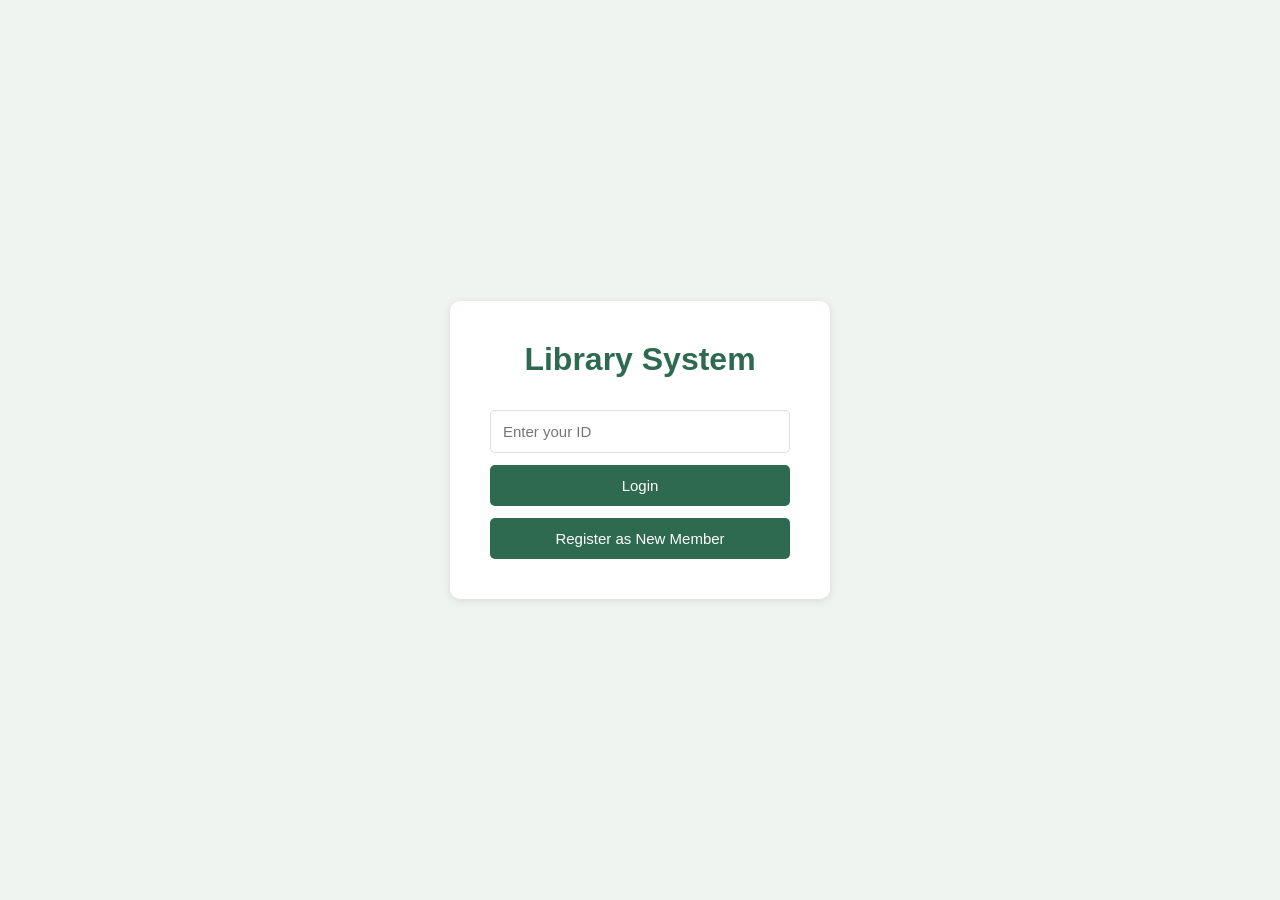
<file: index.html>
<!DOCTYPE html>
<html>
    <head>
        <title>library</title>
        <link rel="stylesheet" href="style.css">
    </head>
    <body>
        
        <!------ Navbar ------>
        <div id = "navbar" style = "display:none">
            <h2>Library System</h2>
            <div id = "navbar-buttons"></div>
        </div>
        
        <!------ Login Page ------>
       <div id = "login-page">
        <div class = "login-card">
            <h1>Library System</h1>
            <input id = "id-input" type = "text" placeholder = "Enter your ID">
            <button id = "login-button">Login</button>
            <button id = "register-button">Register as New Member</button>
        </div>
       </div>

       <!------ Register Page ------>
       <div id = "register-page" style = "display:none">
        <div class = "login-card">
            <h1>Register</h1>
            <input id = "reg-name" type = "text" placeholder = "Name">
            <input id = "reg-email" type = "text" placeholder = "Email">
            <input id = "reg-phone" type = "text" placeholder = "Phone Number">
            <button id = "register-submit">Register</button>
            <button id = "register-back">Back</button>
        </div>
       </div>

       <!------ Member Page ------>
       <div id = "member-page" style = "display:none">
        <div class = "page-content">
            <h1>Browse Books</h1>
            <input id = "search-input" type = "text" placeholder = "Search by title or author">
            <ul id = "book-list"></ul>
        </div>
       </div>

       <!------ Book Details Page ------>
       <div id = "book-details-page" style = "display:none">
         <div class = "page-content">
            <h1>Book Details</h1>
            <div class = "detail-card">
                <p id = "detail-title"></p>
                <p id = "detail-author"></p>
                <p id = "detail-publisher"></p>
                <p id = "detail-isbn"></p>
                <p id = "detail-description"></p>
                <p id = "detail-copies"></p>
                <button id = "borrow-button">Borrow</button>
                <button id = "details-back">Back</button>
            </div>
          </div>
       </div>

       <!------ Return Page ------>
       <div id = "return-page" style = "display:none">
        <div class = "page-content">
            <h1>Return a Book</h1>
            <ul id = "borrow-list"></ul>
            <button id = "return-submit">Return Selected Book</button>
            <button id = "return-back">Back</button>
        </div>
       </div>

       <!------ My Books Page ------>
       <div id = "my-books-page" style = "display:none">
        <div class = "page-content">
            <h1>My Borrowed Books</h1>
            <ul id = "my-books-list"></ul>
            <button id = "my-books-back">Back</button>
        </div>
       </div>

       <!------ Edit Profile ------>
       <div id = "edit-profile-page" style = "display:none">
        <div class = "page-content">
            <h1>Edit Profile</h1>
            <div class = "form-card">
                <input id = "edit-name" type = "text" placeholder = "Name">
                <input id = "edit-email" type = "text" placeholder = "Email">
                <input id = "edit-phone" type = "text" placeholder = "Phone Number">
                <button id = "edit-submit">Save Changes</button>
                <button id = "edit-back">Back</button>
            </div>
        </div>
       </div>

       <!------ Librarian Page ------>
       <div id = "librarian-page" style = "display:none">
        <div class = "page-content">
            <h1>Librarian View</h1>
            <div class = "action-buttons">
                <button id = "add-book-button">Add Book</button>
                <button id = "remove-book-button">Remove Book</button>
                <button id = "list-books-button">List All Books</button>
                <button id = "borrowed-list-button">List Borrowed Books</button>
                <button id = "members-list-button">List All Members</button>
            </div>
            <input id = "list-search" type = "text" placeholder = "Search..." style = "display:none">
            <ul id = "output-list"></ul>
        </div>
       </div>

       <!------ Add Book Page ------>
       <div id = "add-book-page" style = "display:none">
        <div class = "page-content">
            <h1>Add New Book</h1>
            <div class = "form-card">
                <input id = "book-title" type = "text" placeholder = "Title">
                <input id = "book-author" type = "text" placeholder = "Author">
                <input id = "book-publisher" type = "text" placeholder = "Publisher">
                <input id = "book-isbn" type = "text" placeholder = "ISBN">
                <textarea id="book-description" placeholder="Description"></textarea>
                <input id = "book-quantity" type = "number" placeholder = "Number of Copies" min = "1">
                <button id = "add-book-submit">Add Book</button>
                <button id = "add-book-back">Back</button>
            </div>
        </div>
       </div>

       <!------ Remove Book Page ------>
       <div id = "remove-book-page" style = "display:none">
        <div class = "page-content">
            <h1>Remove a Book</h1>
            <ul id = "remove-book-list"></ul>
            <button id = "remove-book-submit">Remove Book</button>
            <button id = "remove-book-back">Back</button>
        </div>
       </div>

       <!------ Show Book Borrowers Page ------>
       <div id = "book-borrowers-page" style = "display:none">
        <div class = "page-content">
            <h1 id = "book-borrowers-title">Book Borrowers</h1>
            <p id = "book-borrowers-details"></p>
            <h2>Currently Borrowed</h2>
            <ul id = "book-current-borrowers"></ul>
            <h2>Borrow History</h2>
            <ul id = "book-borrowers-history"></ul>
            <button id = "book-borrowers-back">Back</button>
        </div>
       </div>
       
       <!------ Member History Page ------>
       <div id = "member-history-page" style = "display:none">
        <div class = "page-content">
            <h1 id = "member-history-title">Member History</h1>
            <h2>Current Borrowed Books</h2>
            <ul id = "member-current-list"></ul>
            <h2>Borrow History</h2>
            <ul id = "member-history-list"></ul>
            <button id = "member-history-back">Back</button>
        </div>
       </div>

       <script src = "app.js"></script>

    </body>
 </html>
</file>
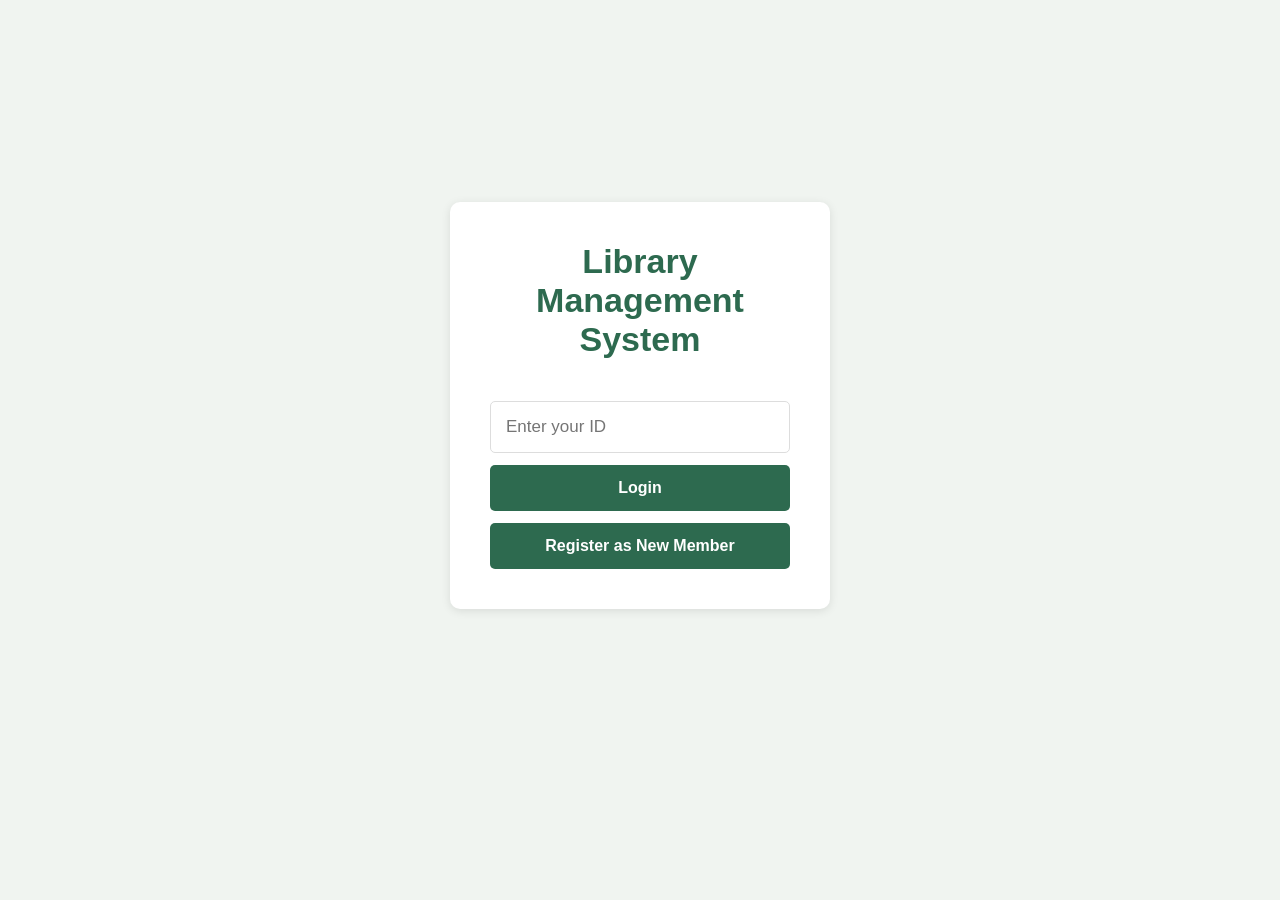
<file: library/src/main/resources/static/index.html>
<!DOCTYPE html>
<html lang="en">

<head>
    <meta charset="UTF-8">
    <meta name="viewport" content="width=device-width, initial-scale=1.0">
    <title>Library Management System</title>

    <link rel="stylesheet" href="style.css">
</head>

<body>

    <!--------------------------- Navbar --------------------------->
    <div id="navbar" style="display:none">
        <h2>Library Management System</h2>

        <div id="navbar-buttons"></div>
    </div>



    <!--------------------------- Login Page --------------------------->
    <div id="login-page">

        <div class="login-card">

            <h1>Library Management System</h1>

            <input
                id="id-input"
                type="text"
                placeholder="Enter your ID">

            <button id="login-button">
                Login
            </button>

            <button id="register-button">
                Register as New Member
            </button>

        </div>

    </div>



    <!--------------------------- Register Page --------------------------->
    <div id="register-page" style="display:none">

        <div class="login-card">

            <h1>Register Membership</h1>

            <input
                id="reg-name"
                type="text"
                placeholder="Full Name">

            <input
                id="reg-email"
                type="email"
                placeholder="Email Address">

            <input
                id="reg-phone"
                type="text"
                placeholder="Phone Number">

            <button id="register-submit">
                Register
            </button>

            <button id="register-back">
                Back
            </button>

        </div>

    </div>



    <!--------------------------- Member Dashboard --------------------------->
    <div id="member-page" style="display:none">

        <div class="page-content">

            <h1>Browse Books</h1>

            <input
                id="search-input"
                type="text"
                placeholder="Search by title, author or ISBN">

            <ul id="book-list"></ul>

        </div>

    </div>



    <!--------------------------- Book Details --------------------------->
    <div id="book-details-page" style="display:none">

        <div class="page-content">

            <h1>Book Details</h1>

            <div class="detail-card">

                <p id="detail-title"></p>

                <p id="detail-author"></p>

                <p id="detail-publisher"></p>

                <p id="detail-isbn"></p>

                <p id="detail-description"></p>

                <p id="detail-copies"></p>

                <button id="borrow-button">
                    Borrow Book
                </button>

                <button id="details-back">
                    Back
                </button>

            </div>

        </div>

    </div>



    <!--------------------------- Return Book --------------------------->
    <div id="return-page" style="display:none">

        <div class="page-content">

            <h1>Return Book</h1>

            <ul id="borrow-list"></ul>

            <button id="return-submit">
                Return Selected Book
            </button>

            <button id="return-back">
                Back
            </button>

        </div>

    </div>



    <!--------------------------- My Books --------------------------->
    <div id="my-books-page" style="display:none">

        <div class="page-content">

            <h1>My Borrowed Books</h1>

            <ul id="my-books-list"></ul>

            <button id="my-books-back">
                Back
            </button>

        </div>

    </div>



    <!--------------------------- Edit Profile --------------------------->
    <div id="edit-profile-page" style="display:none">

        <div class="page-content">

            <h1>Edit Profile</h1>

            <div class="form-card">

                <input
                    id="edit-name"
                    type="text"
                    placeholder="Name">

                <input
                    id="edit-email"
                    type="email"
                    placeholder="Email">

                <input
                    id="edit-phone"
                    type="text"
                    placeholder="Phone">

                <button id="edit-submit">
                    Save Changes
                </button>

                <button id="edit-back">
                    Cancel
                </button>

            </div>

        </div>

    </div>



    <!----------------- Librarian Page ----------------->
<div id="librarian-page" style="display:none">

    <div class="page-content">

        <h1>Library Dashboard</h1>

        <!------ Dashboard Statistics ------>

        <div class="dashboard-grid">

            <div class="dashboard-card">
                <h3>Total Books</h3>
                <p id="stat-books">--</p>
            </div>

            <div class="dashboard-card">
                <h3>Total Copies</h3>
                <p id="stat-copies">--</p>
            </div>

            <div class="dashboard-card">
                <h3>Available Copies</h3>
                <p id="stat-available">--</p>
            </div>

            <div class="dashboard-card">
                <h3>Borrowed Copies</h3>
                <p id="stat-borrowed">--</p>
            </div>

            <div class="dashboard-card">
                <h3>Members</h3>
                <p id="stat-members">--</p>
            </div>

            <div class="dashboard-card">
                <h3>Overdue Books</h3>
                <p id="stat-overdue">--</p>
            </div>

        </div>

        <!------ Management ------>

        <h2 class="section-title">Management</h2>

        <div class="action-buttons">

            <button id="manage-books-button">
                📚<br><br>
                Manage Books
            </button>

            <button id="manage-members-button">
                👥<br><br>
                Manage Members
            </button>

            <button id="borrow-records-button">
                📖<br><br>
                Borrow Records
            </button>

            <button id="reports-button">
                📊<br><br>
                Reports
            </button>

        </div>

        <!------ Quick Activity ------>

        <h2 class="section-title">Quick Activity</h2>

        <div class="detail-card">

            <ul id="activity-list">

                <li>Loading...</li>

            </ul>

        </div>

    </div>

</div>

        <!--------------------------- Add Book Page --------------------------->
    <div id="add-book-page" style="display:none">

        <div class="page-content">

            <h1>Add New Book</h1>

            <div class="form-card">

                <input id="book-title" type="text" placeholder="Book Title">

                <input id="book-author" type="text" placeholder="Author">

                <input id="book-publisher" type="text" placeholder="Publisher">

                <input id="book-isbn" type="text" placeholder="ISBN">

                <textarea
                    id="book-description"
                    placeholder="Book Description"></textarea>

                <input
                    id="book-quantity"
                    type="number"
                    placeholder="Number of Copies"
                    min="1">

                <button id="add-book-submit">
                    Add Book
                </button>

                <button id="add-book-back">
                    Cancel
                </button>

            </div>

        </div>

    </div>



    <!--------------------------- Remove Book Page --------------------------->
    <div id="remove-book-page" style="display:none">

        <div class="page-content">

            <h1>Remove Book</h1>

            <ul id="remove-book-list"></ul>

            <button id="remove-book-submit">
                Remove Selected Book
            </button>

            <button id="remove-book-back">
                Back
            </button>

        </div>

    </div>



    <!--------------------------- Book Borrowers --------------------------->
    <div id="book-borrowers-page" style="display:none">

        <div class="page-content">

            <h1 id="book-borrowers-title">
                Book Information
            </h1>

            <p id="book-borrowers-details"></p>

            <h2>Currently Borrowed</h2>

            <ul id="book-current-borrowers"></ul>

            <h2>Borrow History</h2>

            <ul id="book-borrowers-history"></ul>

            <button id="book-borrowers-back">
                Back
            </button>

        </div>

    </div>



    <!--------------------------- Member History --------------------------->
    <div id="member-history-page" style="display:none">

        <div class="page-content">

            <h1 id="member-history-title">
                Member History
            </h1>

            <h2>Currently Borrowed Books</h2>

            <ul id="member-current-list"></ul>

            <h2>Borrow History</h2>

            <ul id="member-history-list"></ul>

            <button id="member-history-back">
                Back
            </button>

        </div>

    </div>



    <!--------------------------- Admin Dashboard --------------------------->
    <div id="admin-page" style="display:none">

        <div class="page-content">

            <h1>System Administration</h1>

            <div class="dashboard-grid">

                <div class="dashboard-card">
                    <h3>Total Books</h3>
                    <p id="admin-total-books">--</p>
                </div>

                <div class="dashboard-card">
                    <h3>Total Members</h3>
                    <p id="admin-total-members">--</p>
                </div>

                <div class="dashboard-card">
                    <h3>Total Librarians</h3>
                    <p id="admin-total-librarians">--</p>
                </div>

                <div class="dashboard-card">
                    <h3>Active Loans</h3>
                    <p id="admin-active-loans">--</p>
                </div>

            </div>



            <section class="dashboard-section">

                <h2>User Management</h2>

                <div class="action-buttons">

                    <button id="manage-members-admin">
                        Members
                    </button>

                    <button id="manage-librarians-admin">
                        Librarians
                    </button>

                </div>

            </section>



            <section class="dashboard-section">

                <h2>Library Management</h2>

                <div class="action-buttons">

                    <button id="manage-books-admin">
                        Books
                    </button>

                    <button id="reports-admin">
                        Reports
                    </button>

                </div>

            </section>



            <section class="dashboard-section">

                <h2>System</h2>

                <div class="action-buttons">

                    <button id="settings-admin">
                        Settings
                    </button>

                    <button id="activity-admin">
                        Activity Log
                    </button>

                </div>

            </section>

        </div>

    </div>



    <script src="app.js"></script>

</body>

</html>
</file>
<file: style.css>
*{
    margin: 0;
    padding: 0;
    box-sizing: border-box;
    font-family: Arial, sans-serif;
}

body{
    background-color: #f0f4f0;
    display: flex;
    justify-content: center;
    align-items: center;
    height: 100vh;
    flex-direction: column;
}

#navbar{
    background-color: #2d6a4f;
    padding: 15px 30px;
    display: flex;
    justify-content: space-between;
    align-items: center;
}

#navbar h2{
    color: white;
    font-size: 22px;
}

#navbar button{
    background-color: #52b788;
    color: white;
    border: none;
    padding: 8px 16px;
    border-radius: 5px;
    cursor: pointer;
    font-size: 14px;
    margin-left: 10px;
}

#navbar button:hover{
    background-color: #40916c;
}

.page-content{
    padding: 40px;
    max-width: 900px;
    margin: 0 auto;
}

h1{
    color: #2d6a4f;
    margin-bottom: 20px;
}

/*------Login Page------*/
#login-page{
    display: flex;
    justify-content: center;
    align-items: center;
    height: 90vh;
}

.login-card{
    background: white;
    padding: 40px;
    border-radius: 10px;
    box-shadow: 0 2px 10px rgba(0, 0, 0, 0.1);
    width: 380px;
    display: flex;
    flex-direction: column;
    gap: 12px;
}

.login-card h1{
    text-align: center;
}

/*------Inputs------*/
input{
    padding: 12px;
    border: 1px solid #ddd;
    border-radius: 5px;
    font-size: 15px;
    width: 100%;
}

/*------Buttons------*/
button{
    padding: 12px;
    border: none;
    border-radius: 5px;
    background-color: #2d6a4f;
    color: white;
    font-size: 15px;
    cursor: pointer;
}

button:hover{
    background-color: #40916c;
}

/*------Book List------*/
#book-list, #borrow-list, #remove-book-list, #output-list{
    list-style: none;
    display: flex;
    flex-direction: column;
    gap: 10px;
    margin-top: 10px;
}

#book-list li, #borrow-list li, #remove-book-list li, #output-list li{
    background: white;
    padding: 15px 20px;
    border-radius: 8px;
    box-shadow: 0 1px 4px rgba(0, 0, 0, 0.1);
    cursor: pointer;
    font-size: 15px;
}

#book-list li:hover, #borrow-list li:hover, #remove-book-list li:hover, #output-list li:hover{
    background-color: #d8f3dc;
}

/*------Book Details Page------*/
#book-details-page .details-card{
    background: white;
    padding: 30px;
    border-radius: 10px;
    box-shadow: 0 2px 10px rgba(0, 0, 0, 0.1);
    display: flex;
    flex-direction: column;
    gap: 12px;
    max-width: 500px;
}

#book-details-page p{
    font-size: 16px;
    color: #333;
}

textarea {
    padding: 12px;
    border: 1px solid #ddd;
    border-radius: 5px;
    font-size: 15px;
    width: 100%;
    height: 100px;
    resize: vertical;
}

/*------Forms------*/
.form-card{
    background: white;
    padding: 30px;
    border-radius: 10px;
    box-shadow: 0 2px 10px rgba(0, 0, 0, 0.1);
    display: flex;
    flex-direction: column;
    gap: 12px;
    max-width: 500px;
}

/*------Librarian Buttons------*/
.action-buttons{
    display: flex;
    flex-wrap: wrap;
    gap: 10px;
    margin-bottom: 20px;
}

.action-buttons button{
    flex: 1;
    min-width: 150px;
}

/*------Member History------*/
#member-history-page h2 {
  color: #2d6a4f;
  margin-top: 20px;
  margin-bottom: 10px;
  font-size: 18px;
}

#member-current-list, #member-history-list {
  list-style: none;
  display: flex;
  flex-direction: column;
  gap: 10px;
}

#member-current-list li, #member-history-list li {
  background: white;
  padding: 15px 20px;
  border-radius: 8px;
  box-shadow: 0 1px 4px rgba(0,0,0,0.1);
  font-size: 15px;
}

/*------Book Borrowers------*/
#book-borrowers-page h2 {
    color: #2d6a4f;
    margin-top: 20px;
    margin-bottom: 10px;
    font-size: 18px;
}

#book-current-borrowers, #book-borrowers-history {
    list-style: none;
    display: flex;
    flex-direction: column;
    gap: 10px;
}

#book-current-borrowers li, #book-borrowers-history li {
    background: white;
    padding: 15px 20px;
    border-radius: 8px;
    box-shadow: 0 1px 4px rgba(0,0,0,0.1);
    font-size: 15px;
}
</file>
<file: library/src/main/resources/static/style.css>
*{
    margin: 0;
    padding: 0;
    box-sizing: border-box;
    font-family: Arial, sans-serif;
}

body{
    background-color: #f0f4f0;
    min-height: 100vh;
}

#navbar{
    background-color: #2d6a4f;
    padding: 15px 50px;

    display: flex;
    justify-content: space-between;
    align-items: center;

    width: 100%;
    position: sticky;
    top: 0;
}

#navbar h2{
    color: white;
    font-size: 22px;
}

#navbar button{
    background-color: #52b788;
    color: white;
    border: none;
    padding: 8px 16px;
    border-radius: 5px;
    cursor: pointer;
    font-size: 14px;
    margin-left: 10px;
}

#navbar button:hover{
    background-color: #40916c;
}

.page-content{
    padding: 50px 60px;
    max-width: 1200px;
    width: 100%;
    margin: 0 auto;
}

h1{
    color:#2d6a4f;
    font-size:34px;
    margin-bottom:30px;
}

/*------Login Page------*/
#login-page{
    display: flex;
    justify-content: center;
    align-items: center;
    height: 90vh;
}

.login-card{
    background: white;
    padding: 40px;
    border-radius: 10px;
    box-shadow: 0 2px 10px rgba(0, 0, 0, 0.1);
    width: 380px;
    display: flex;
    flex-direction: column;
    gap: 12px;
}

.login-card h1{
    text-align: center;
}

/*------Register Page------*/
#register-page{
    display: flex;
    justify-content: center;
    align-items: center;
    height: 90vh;
}

/*------Inputs------*/
input{
    padding:15px;
    font-size:17px;
    border: 1px solid #ddd;
    border-radius: 5px;
    width: 100%;
}

/*------Buttons------*/
button{
    padding:14px 22px;
    font-size:16px;
    font-weight:bold;
    border: none;
    border-radius: 5px;
    background-color: #2d6a4f;
    color: white;
    cursor: pointer;
}

button:hover{
    background-color: #40916c;
}

/*------Book List------*/
#book-list, #borrow-list, #remove-book-list, #output-list{
    list-style: none;
    display: flex;
    flex-direction: column;
    gap: 10px;
    margin-top: 10px;
}

#book-list li, #borrow-list li, #remove-book-list li, #output-list li{
    background: white;
    padding: 20px 25px;
    border-radius: 12px;
    box-shadow: 0 2px 8px rgba(0,0,0,0.08);
    cursor: pointer;
    font-size: 17px;
}

#book-list li:hover, #borrow-list li:hover, #remove-book-list li:hover, #output-list li:hover{
    background-color: #d8f3dc;
}

/*------Book Details Page------*/
#book-details-page .detail-card{
    background:white;
    padding:35px;
    border-radius:12px;
    box-shadow:0 2px 10px rgba(0,0,0,.1);
    max-width:700px;
}

#book-details-page p{
    font-size: 16px;
    color: #333;
}

textarea {
    padding: 12px;
    border: 1px solid #ddd;
    border-radius: 5px;
    font-size: 15px;
    width: 100%;
    height: 100px;
    resize: vertical;
}

/*------Forms------*/
.form-card{
    background: white;
    padding: 30px;
    border-radius: 10px;
    box-shadow: 0 2px 10px rgba(0, 0, 0, 0.1);
    display: flex;
    flex-direction: column;
    gap: 12px;
    max-width: 500px;
}

/*------Librarian Buttons------*/
.action-buttons{
    display: flex;
    flex-wrap: wrap;
    gap: 10px;
    margin-bottom: 20px;
}

.action-buttons button{
    flex: 1;
    min-width: 150px;
}

/*------Member History------*/
#member-history-page h2 {
  color: #2d6a4f;
  margin-top: 20px;
  margin-bottom: 10px;
  font-size: 18px;
}

#member-current-list, #member-history-list {
  list-style: none;
  display: flex;
  flex-direction: column;
  gap: 10px;
}

#member-current-list li, #member-history-list li {
  background: white;
  padding: 15px 20px;
  border-radius: 8px;
  box-shadow: 0 1px 4px rgba(0,0,0,0.1);
  font-size: 15px;
}

/*------Book Borrowers------*/
#book-borrowers-page h2 {
    color: #2d6a4f;
    margin-top: 20px;
    margin-bottom: 10px;
    font-size: 18px;
}

#book-current-borrowers, #book-borrowers-history {
    list-style: none;
    display: flex;
    flex-direction: column;
    gap: 10px;
}

#book-current-borrowers li, #book-borrowers-history li {
    background: white;
    padding: 15px 20px;
    border-radius: 8px;
    box-shadow: 0 1px 4px rgba(0,0,0,0.1);
    font-size: 15px;
}

/* =========================
   DASHBOARD
========================= */

.dashboard-grid{
    display:grid;
    grid-template-columns:repeat(auto-fit,minmax(220px,1fr));
    gap:20px;
    margin:30px 0 50px;
}

.dashboard-card{
    background:white;
    padding:30px;
    border-radius:15px;
    box-shadow:0 5px 15px rgba(0,0,0,.08);
    transition:.25s;
}

.dashboard-card:hover{
    transform:translateY(-4px);
}

.dashboard-card h3{
    color:#555;
    font-size:16px;
    margin-bottom:12px;
}

.dashboard-card p{
    font-size:38px;
    font-weight:bold;
    color:#2d6a4f;
}

/* =========================
   PAGE SECTIONS
========================= */

.section-title{
    margin-top:50px;
    margin-bottom:20px;
    color:#2d6a4f;
}

/* =========================
   ACTION BUTTONS
========================= */

.action-buttons{
    display:grid;
    grid-template-columns:repeat(auto-fit,minmax(220px,1fr));
    gap:20px;
}

.action-buttons button{
    padding:18px;
    font-size:17px;
    font-weight:bold;
}

/* =========================
   DETAIL CARD
========================= */

.detail-card{
    background:white;
    border-radius:15px;
    padding:35px;
    box-shadow:0 5px 15px rgba(0,0,0,.08);
    max-width:800px;
}

.detail-card p{
    margin-bottom:18px;
    line-height:1.6;
}

/* =========================
   FORM CARD
========================= */

.form-card{
    background:white;
    padding:35px;
    border-radius:15px;
    box-shadow:0 5px 15px rgba(0,0,0,.08);
    max-width:700px;
}

.form-card input,
.form-card textarea{
    margin-bottom:15px;
}

/* =========================
   LISTS
========================= */

ul{
    list-style:none;
    padding:0;
}

li{
    transition:.2s;
}

li:hover{
    transform:translateY(-2px);
}

/* =========================
   RESPONSIVE
========================= */

@media (max-width:800px){

    .page-content{
        padding:20px;
    }

    #navbar{
        flex-direction:column;
        align-items:flex-start;
        gap:15px;
    }

}
</file>
